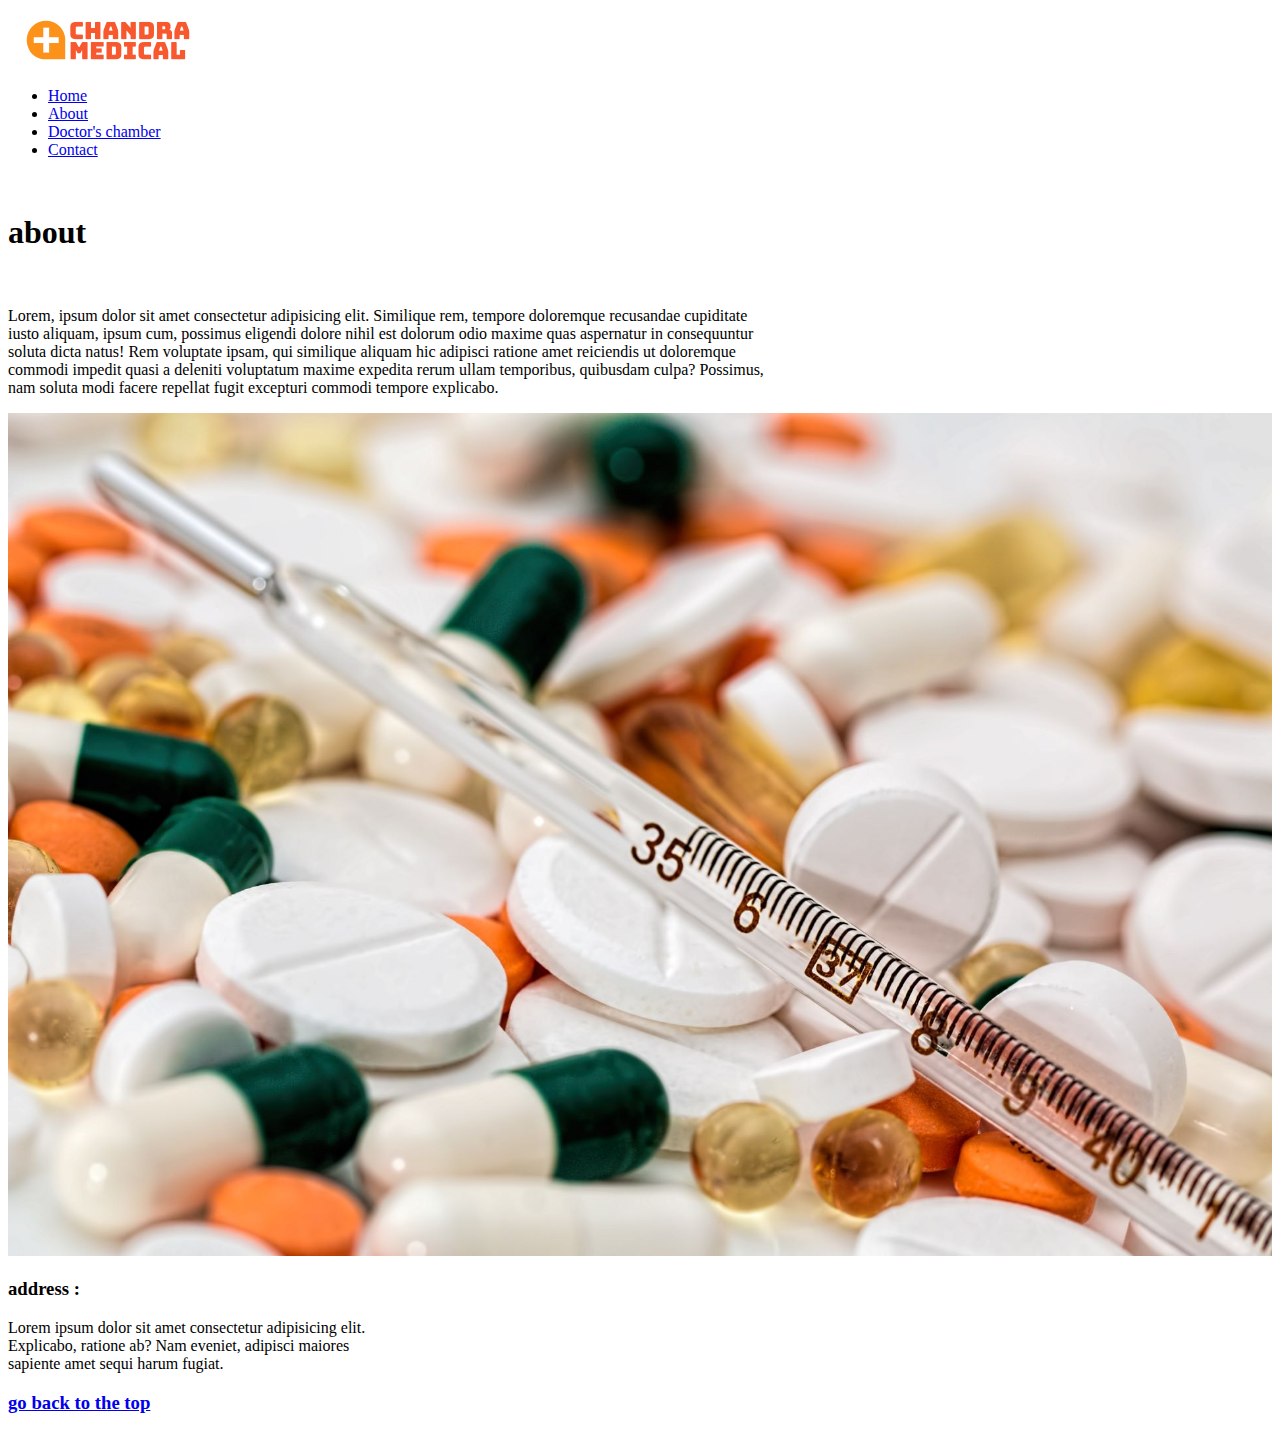
<file: about.html>
<!DOCTYPE html>
<html lang="en">
  <head>
    <meta charset="UTF-8" />
    <meta http-equiv="X-UA-Compatible" content="IE=edge" />
    <meta name="viewport" content="width=device-width, initial-scale=1.0" />
    <title>Document</title>
  </head>
  <body>
    <img src="./images/logo.png" id="logo" alt="chandra medical logo" />
    <ul>
      <li><a href="index.html">Home</a></li>
      <li><a href="about.html">About</a></li>
      <li><a href="Doctor's chamber.html">Doctor's chamber </a></li>
      <li><a href="Contact.html">Contact</a></li>
    </ul>
    <br />
    <h1>about</h1>
    <br />
    <p style="width: 60%">
      Lorem, ipsum dolor sit amet consectetur adipisicing elit. Similique rem,
      tempore doloremque recusandae cupiditate iusto aliquam, ipsum cum,
      possimus eligendi dolore nihil est dolorum odio maxime quas aspernatur in
      consequuntur soluta dicta natus! Rem voluptate ipsam, qui similique
      aliquam hic adipisci ratione amet reiciendis ut doloremque commodi impedit
      quasi a deleniti voluptatum maxime expedita rerum ullam temporibus,
      quibusdam culpa? Possimus, nam soluta modi facere repellat fugit excepturi
      commodi tempore explicabo.
    </p>
    <img src="./images/background.jpg" width="100%" alt="medicines" />
    <br />
    <h3>address :</h3>
    <p style="width: 30%">
      Lorem ipsum dolor sit amet consectetur adipisicing elit. Explicabo,
      ratione ab? Nam eveniet, adipisci maiores sapiente amet sequi harum
      fugiat.
    </p>
    <h3><a href="#logo">go back to the top</a></h3>
  </body>
</html>
</file>
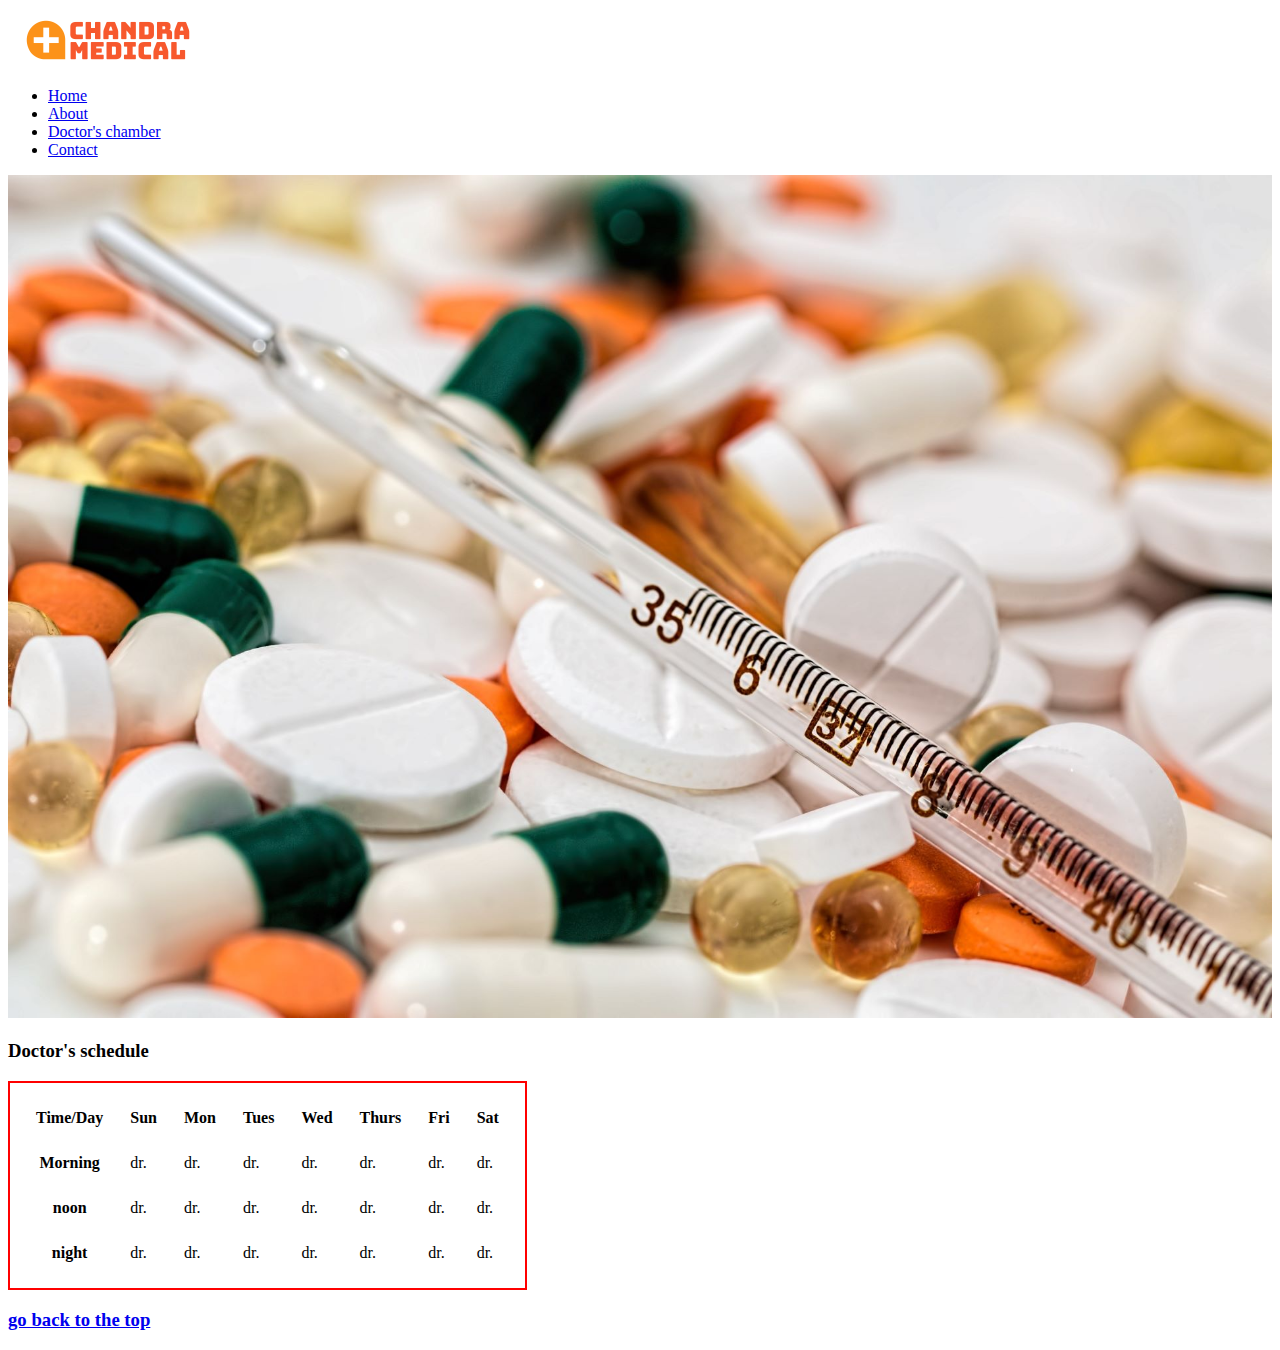
<file: clinic.html>
<!DOCTYPE html>
<html lang="en">

<head>
  <meta charset="UTF-8" />
  <meta http-equiv="X-UA-Compatible" content="IE=edge" />
  <meta name="viewport" content="width=device-width, initial-scale=1.0" />
  <title>Document</title>
</head>

<body>
  <img src="./images/logo.png" id="logo" alt="chandra medical logo" />
  <ul>
    <li><a href="index.html">Home</a></li>
    <li><a href="about.html">About</a></li>
    <li><a href="Doctor's chamber.html">Doctor's chamber </a></li>
    <li><a href="Contact.html">Contact</a></li>
  </ul>
  <img src="./images/background.jpg" width="100%" />
  <br />
  <h3>Doctor's schedule</h3>
  <table style="border: 2px solid red; border-spacing: 25px">
    <tr>
      <th>Time/Day</th>
      <th>Sun</th>
      <th>Mon</th>
      <th>Tues</th>
      <th>Wed</th>
      <th>Thurs</th>
      <th>Fri</th>
      <th>Sat</th>
    </tr>
    <!-- 2nd row -->
    <tr>
      <th>Morning</th>
      <td>dr.</td>
      <td>dr.</td>
      <td>dr.</td>
      <td>dr.</td>
      <td>dr.</td>
      <td>dr.</td>
      <td>dr.</td>
    </tr>
    <!-- 3rd row -->
    <tr>
      <th>noon</th>
      <td>dr.</td>
      <td>dr.</td>
      <td>dr.</td>
      <td>dr.</td>
      <td>dr.</td>
      <td>dr.</td>
      <td>dr.</td>
    </tr>
    <!-- 4th row -->
    <tr>
      <th>night</th>
      <td>dr.</td>
      <td>dr.</td>
      <td>dr.</td>
      <td>dr.</td>
      <td>dr.</td>
      <td>dr.</td>
      <td>dr.</td>
    </tr>
  </table>

  <h3><a href="#logo">go back to the top</a></h3>
</body>

</html>
</file>
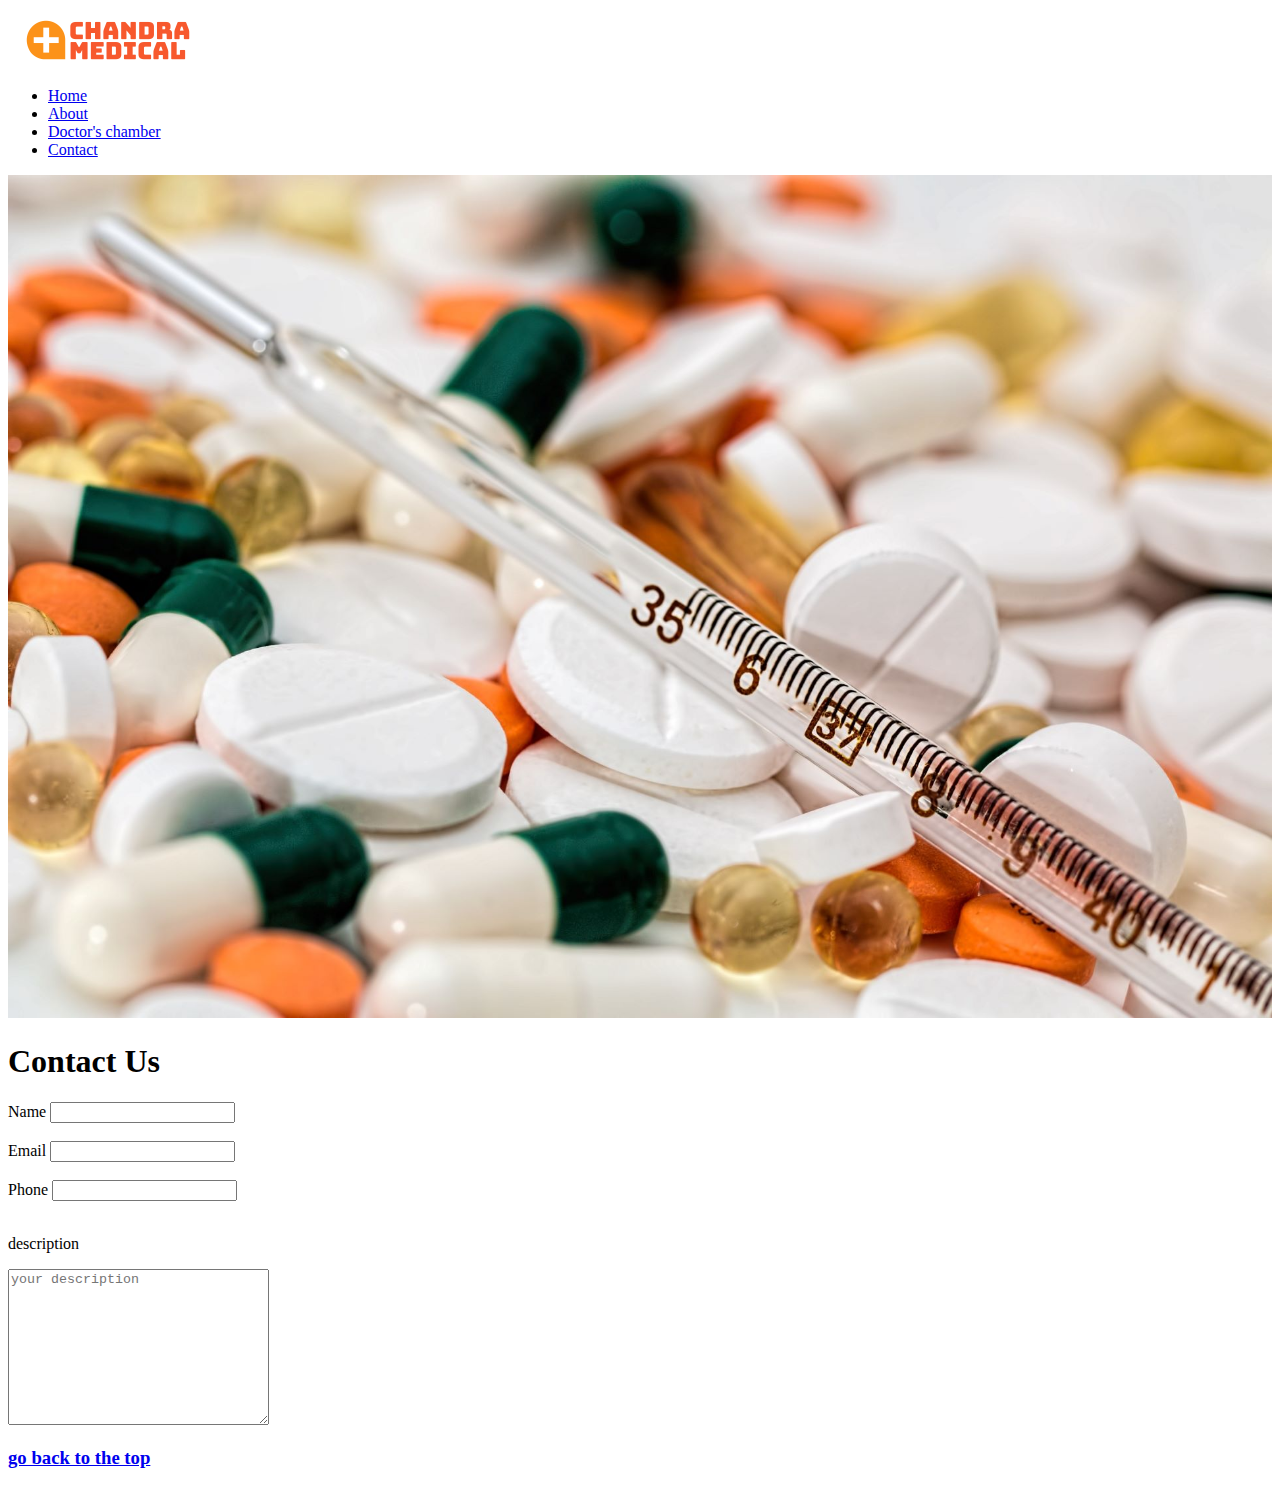
<file: Contact.html>
<!DOCTYPE html>
<html lang="en">

<head>
  <meta charset="UTF-8" />
  <meta http-equiv="X-UA-Compatible" content="IE=edge" />
  <meta name="viewport" content="width=device-width, initial-scale=1.0" />
  <title>Document</title>
</head>

<body>
  <img src="./images/logo.png" id="logo" alt="chandra medical logo" />
  <ul>
    <li><a href="index.html">Home</a></li>
    <li><a href="about.html">About</a></li>
    <li><a href="Doctor's chamber.html">Doctor's chamber </a></li>
    <li><a href="Contact.html">Contact</a></li>
  </ul>
  <img src="./images/background.jpg" alt="background" style="width: 100%" />
  <br />
  <h1>Contact Us</h1>
  <form action="">
    <!-- name -->
    <label for="name">Name</label>
    <input type="text" name="name" id="name" /> <br />
    <br />
    <!-- Email -->
    <label for="Email">Email </label>
    <input type="text" name="Email" id="Email" /> <br />
    <br />
    <!-- phone number -->
    <label for="phone">Phone</label>
    <input type="text" name="phone" id="phone" /><br /><br />
    <!-- description -->
    <p>description</p>
    <textarea name="description" id="" cols="30" rows="10" placeholder="your description"></textarea>
  </form>
  <h3><a href="#logo">go back to the top</a></h3>
</body>

</html>
</file>
